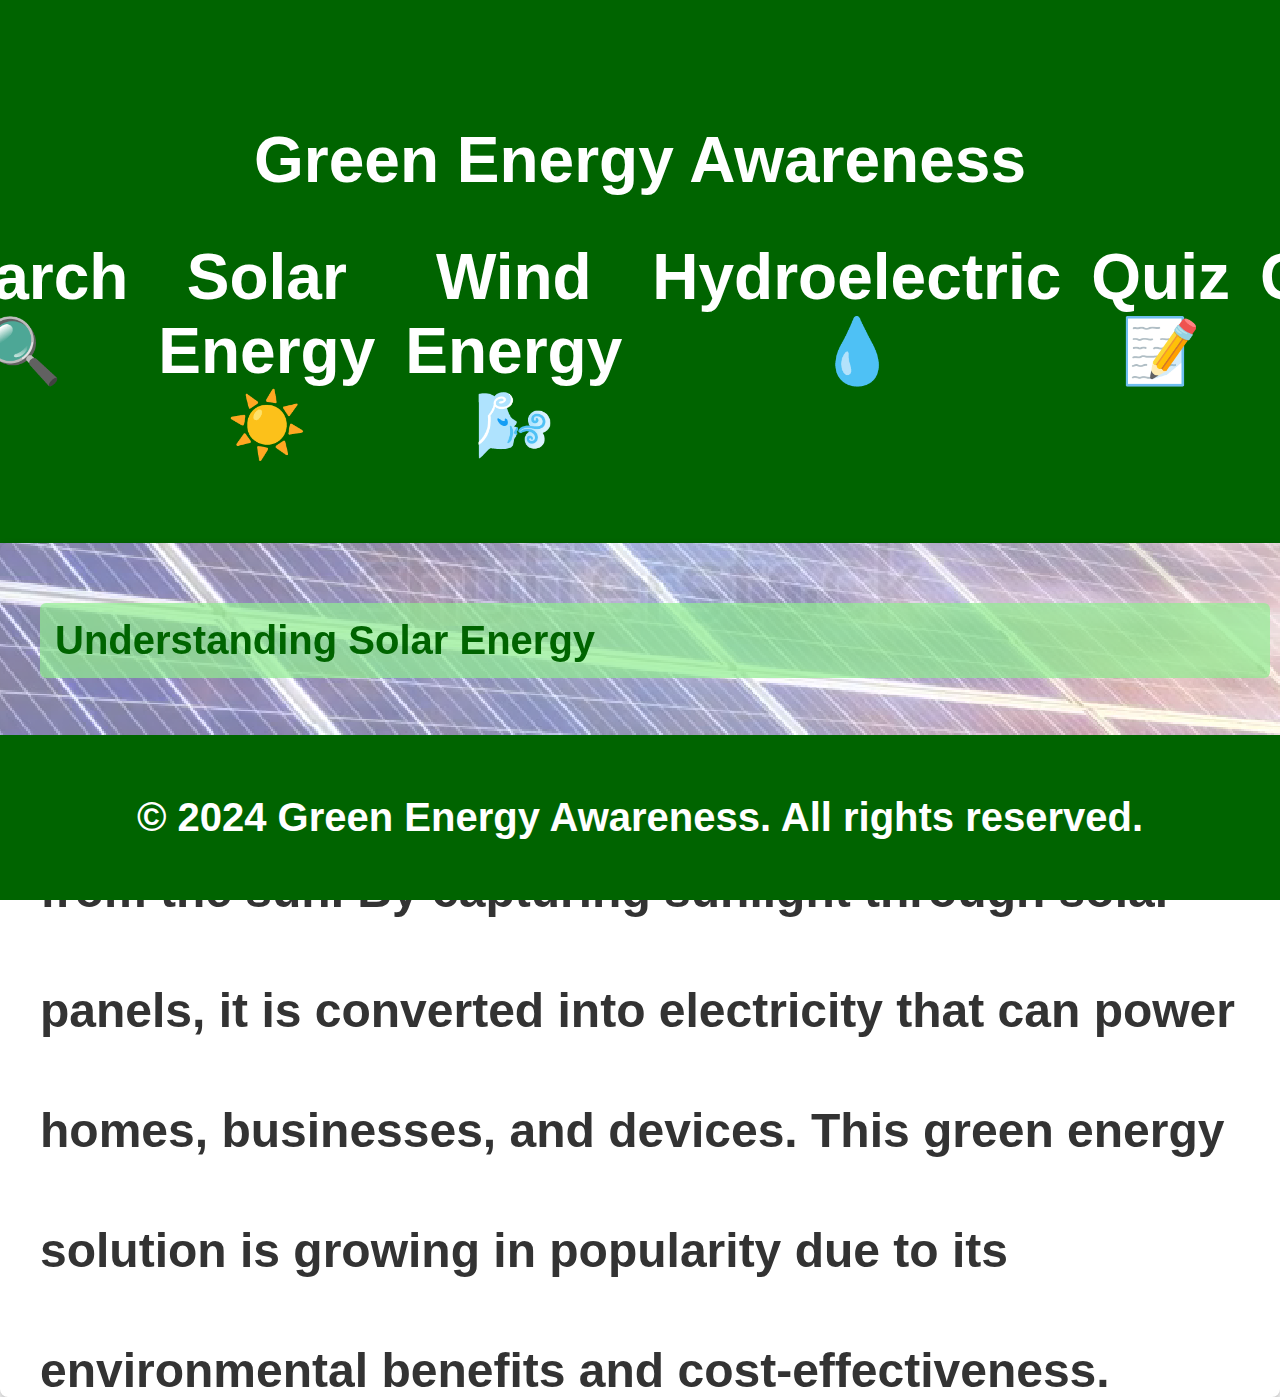
<file: solar.html>
<!DOCTYPE html>
<html lang="en">
<head>
    <meta charset="UTF-8">
    <meta name="viewport" content="width=device-width, initial-scale=1.0">
    <title>Solar Energy - Green Energy Awareness</title>
    <link rel="stylesheet" href="solar.css">
    <link rel="stylesheet" type="text/css" href="C:\Users\hp\OneDrive\Documents\Desktop\environment website\css\solar.css">
</head>
<body>
    <style>
        /* Video Background */
        .video-bg {
            position: fixed;
            top: 0;
            left: 0;
            width: 100%;
            height: 100%;
            z-index: -1;
            object-fit: cover;
            opacity: 0.5;
        }

        /* Content to appear above video */
        .content {
            position: relative;
            z-index: 1;
        }
    </style>
</head>
<body>
    <!-- Video Background -->
    <video class="video-bg" autoplay muted loop>
        <source src="solarvideo.mp4" type="video/mp4">
        Your browser does not support HTML5 video.
    </video>

    <!-- Content to appear above video -->
    <div class="content">

    <!-- Header with Navigation -->
    <header>
        <nav>
            <h1>Green Energy Awareness</h1>
            <ul>
                <li><a href="index.html">Home 🏠</a></li>
                <li><a href="search.html">Search 🔍</a></li>
                <li><a href="solar.html">Solar Energy ☀️</a></li>
                <li><a href="wind.html">Wind Energy 🌬️</a></li>
                <li><a href="hydro.html">Hydroelectric 💧</a></li>
                <li><a href="https://forms.office.com/r/mzeRpsfuG6">Quiz 📝</a></li>
                <li><a href="calculator.html">Calculator 🧮</a></li>
            </ul>
        </nav>
    </header>

    <!-- Main Content for Solar Energy -->
    <main>
        <section class="topic">
            <h2>Understanding Solar Energy</h2>
            <p>Solar energy is a renewable power source derived from the sun. By capturing sunlight through solar panels, it is converted into electricity that can power homes, businesses, and devices. This green energy solution is growing in popularity due to its environmental benefits and cost-effectiveness.</p>

            <div class="section-content">
                <h3>How Does Solar Energy Work?</h3>
                <p>Solar panels contain photovoltaic (PV) cells that convert sunlight into electricity. When sunlight hits these cells, it triggers an electric current that flows through the panel, producing direct current (DC) electricity. An inverter then converts DC into alternating current (AC), which powers appliances and devices.</p>
                <img src="solarpic.png" alt="solar panel" class="topic-image">
                
                <h3>Advantages of Solar Energy</h3>
                <ul>
                    <li><strong>Eco-Friendly:</strong> Solar energy significantly reduces greenhouse gas emissions, helping combat climate change.</li>
                    <li><strong>Cost-Effective:</strong> Solar panels lower energy costs over time, offering long-term savings.</li>
                    <li><strong>Renewable:</strong> Solar energy is infinite as long as the sun shines, making it a sustainable power source.</li>
                    <li><strong>Low Maintenance:</strong> Solar panels require minimal upkeep, with a lifespan of 25+ years.</li>
                </ul>
            </div>

            <h3>Did You Know?</h3>
            <blockquote>"A single hour of sunlight can produce enough energy to power the world for an entire year!"</blockquote>

            <p>With advancements in solar technology, more people are transitioning to solar energy. Governments and organizations worldwide offer incentives and tax breaks to encourage solar adoption, making it an increasingly affordable choice.</p>
        </section>
    </main>

    <!-- Footer -->
    <footer>
        <p>&copy; 2024 Green Energy Awareness. All rights reserved.</p>
    </footer>

</body>
</html>
</file>
<file: solar.css>
/* General Styling */
body {
    font-family: 'Arial', sans-serif;
    margin: 0;
    padding: 0;
    color: #fff;
    text-align: center;
}

/* Header Section */
header {
    background-color: #006400; /* Dark green background for header */
    color: white;
    padding: 2.5em 0; /* Increased padding */
    text-align: center;
    font-size: 2em; /* Increased font size */
    font-weight: bold;
}

/* Navigation Menu */
nav ul {
    list-style-type: none;
    padding: 0;
    display: flex;
    justify-content: center;
    margin: 0;
    background: transparent;
}

nav ul li {
    margin: 0 15px;
}

nav ul li a {
    color: white;
    text-decoration: none;
    font-weight: bold;
    font-size: 2em; /* Increased font size */
}

nav ul li a:hover {
    text-decoration: underline;
}

/* Main Content */
main {
    padding: 40px; /* Increased padding */
    border-radius: 8px;
    box-shadow: 0 4px 8px rgba(0, 0, 0, 0.3); /* Enhanced shadow */
    color: #333;
    width: calc(100% - 80px); /* Adjusted to account for padding */
    height: calc(100vh - 126px); /* Adjust height to cover full page minus header and footer */
    overflow: auto; /* Allow scrolling if content overflows */
    display: flex;
    flex-direction: column;
    align-items: center;
}

/* Titles with Light Green Background */
.topic h2, .topic h3 {
    background: rgba(144, 238, 144, 0.7); /* Light green background for headings */
    padding: 15px; /* Increased padding */
    border-radius: 6px;
    color: #006400; /* Dark green text color */
    margin-top: 20px;
    width: 100%; /* Full width */
    text-align: left; /* Left align text */
    font-size: 2.5em; /* Increased font size */
    font-weight: bold; /* Bold text */
}

/* Paragraph Styling */
.topic p {
    font-size: 3em; /* Increased font size */
    line-height: 2.5;
    margin-top: 10px;
    width: 100%; /* Full width */
    text-align: left; /* Left align text */
    font-weight: bold; /* Bold text */
}

/* Blockquote Styling */
blockquote {
    background-color: rgba(224, 255, 224, 0.9); /* Transparent green */
    border-left: 5px solid #006400;
    padding: 15px; /* Increased padding */
    font-style: italic;
    color: #333;
    margin: 20px 0;
    width: 100%; /* Full width */
    text-align: left; /* Left align text */
    font-size: 3em; /* Increased font size */
    font-weight: bold; /* Bold text */
}

/* Image Styling */
.topic-image {
    width: 100%;
    max-width: 1200px; /* Increased max width */
    border-radius: 8px;
    margin-top: 20px; /* Increased margin */
}

/* Footer Styling */
footer {
    background-color: #006400; /* Dark green background for footer */
    color: white;
    text-align: center;
    padding: 20px 0; /* Increased padding */
    font-size: 2.5em; /* Increased font size */
    font-weight: bold; /* Bold text */
    position: fixed;
    width: 100%;
    bottom: 0; /* Stick to bottom */
}
</file>
